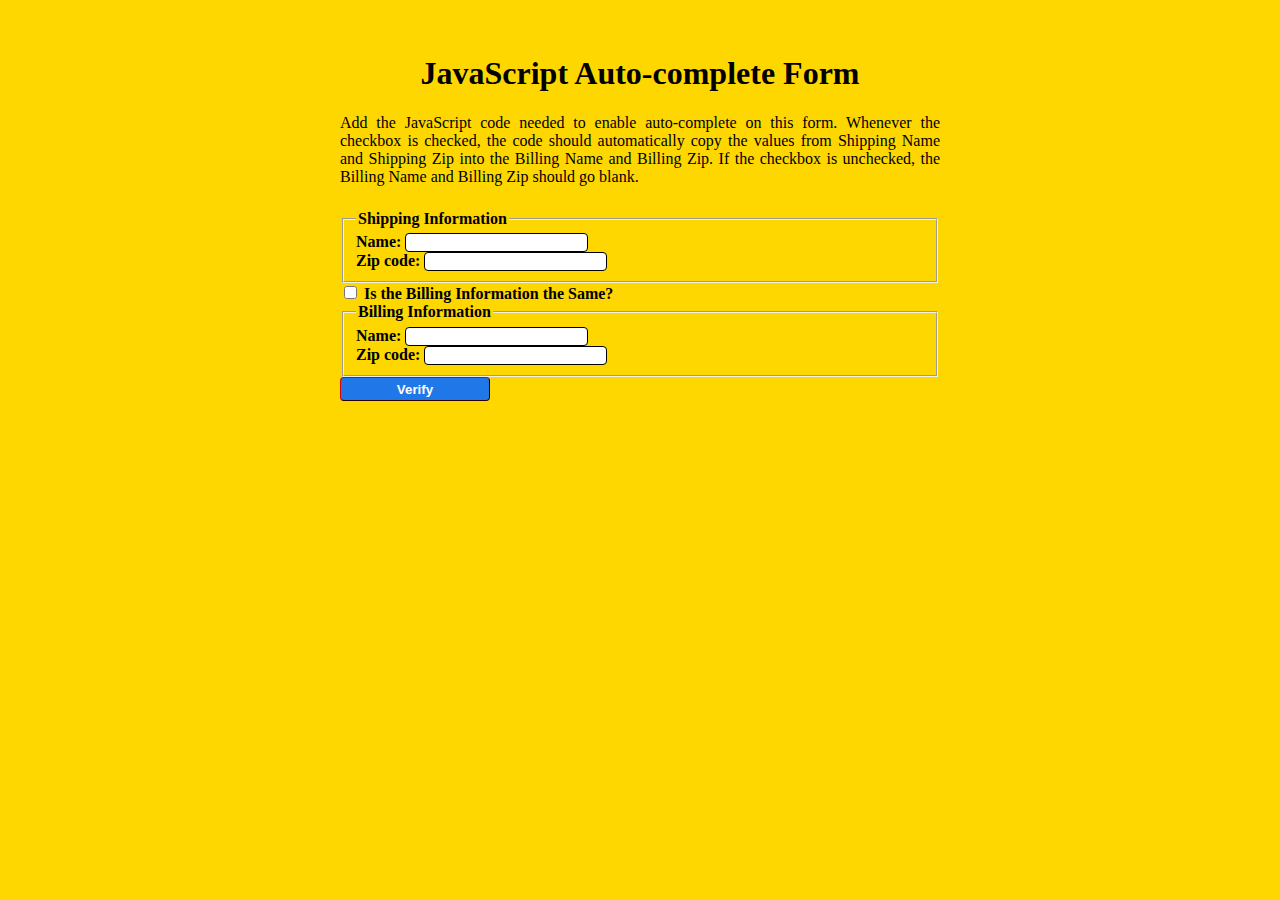
<file: index.html>
<!DOCTYPE html>
<html lang="en">
<meta charset="utf-8">
<link rel="stylesheet" href="validateHomework.css">
<script src="validateHomework.js"></script>
<head>
	<title>Form Validation</title>
</head>


<body>

<h1>JavaScript Auto-complete Form</h1>
	<p>Add the JavaScript code needed to enable auto-complete on this form.  Whenever the checkbox is checked, the code should automatically copy the values from Shipping Name and Shipping Zip into the Billing Name and Billing Zip.  If the checkbox is unchecked, the Billing Name and Billing Zip should go blank.</p>

<form>
		<fieldset>
			<legend>Shipping Information</legend>
			<label for ="shippingName">Name:</label>
			<input type = "text" name = "shipName" id = "shippingName" required><br/>
			<label for = "shippingZip">Zip code:</label>
			<input type = "text" name = "shipZip" id = "shippingZip" pattern = "[0-9]{5}" required><br/>
		</fieldset>
		<input type="checkbox" id="same" name="same" onchange= "billingFunction()"/>
		<label for = "same">Is the Billing Information the Same?</label>
				
		<fieldset> 
			<legend>Billing Information</legend>
			<label for ="billingName">Name:</label>
			<input type = "text" name = "billName" id = "billingName" required><br/>
			<label for = "billingZip">Zip code:</label>
			<input type = "text" name = "billZip" id = "billingZip" pattern = "[0-9]{5}" required><br/>
		</fieldset>
	    <input id="send" type = "submit" value = "Verify"/>
</form>
</body>
</html>
</file>
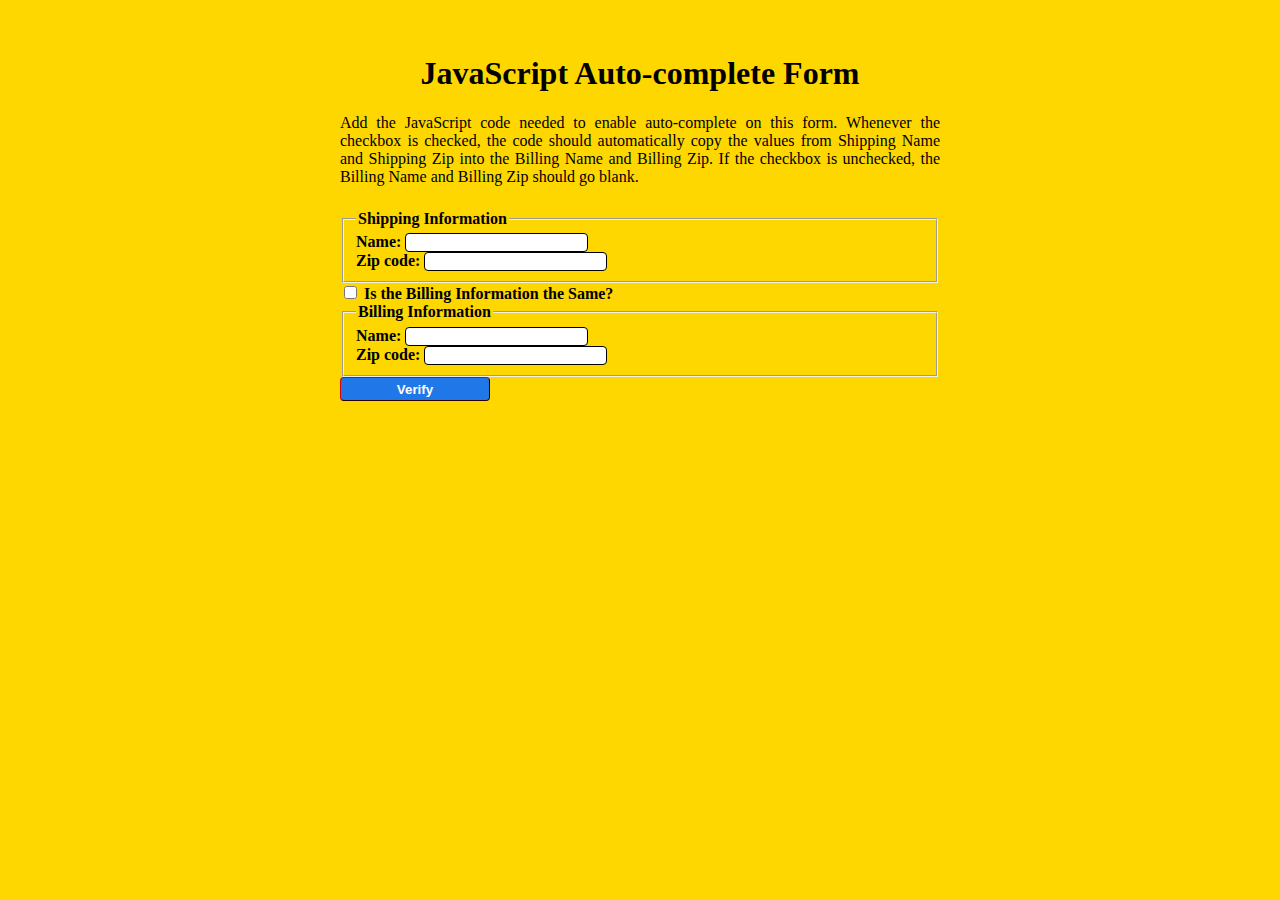
<file: validateHomework.html>
<!DOCTYPE html>
<html lang="en">
<meta charset="utf-8">
<link rel="stylesheet" href="validateHomework.css">
<script src="validateHomework.js"></script>
<head>
	<title>Form Validation</title>
</head>
<body>

<h1>JavaScript Auto-complete Form</h1>
	<p>Add the JavaScript code needed to enable auto-complete on this form.  Whenever the checkbox is checked, the code should automatically copy the values from Shipping Name and Shipping Zip into the Billing Name and Billing Zip.  If the checkbox is unchecked, the Billing Name and Billing Zip should go blank.</p>

<form>
		<fieldset>
			<legend>Shipping Information</legend>
			<label for ="shippingName">Name:</label>
			<input type = "text" name = "shipName" id = "shippingName" required><br/>
			<label for = "shippingZip">Zip code:</label>
			<input type = "text" name = "shipZip" id = "shippingZip" pattern = "[0-9]{5}" required><br/>
		</fieldset>
		<input type="checkbox" id="same" name="same" onchange= "billingFunction()"/>
		<label for = "same">Is the Billing Information the Same?</label>
				
		<fieldset> 
			<legend>Billing Information</legend>
			<label for ="billingName">Name:</label>
			<input type = "text" name = "billName" id = "billingName" required><br/>
			<label for = "billingZip">Zip code:</label>
			<input type = "text" name = "billZip" id = "billingZip" pattern = "[0-9]{5}" required><br/>
		</fieldset>
	    <input id="send" type = "submit" value = "Verify"/>
		</form>
</body>
</html>
</file>
<file: validateHomework.css>
body {
	background-color: gold;
}
h1 {
 text-align: center;
 padding-top: 34px;	
}
p {
 width: 600px;
 text-align: justify;
 margin: 0 auto;	
}
form {
  width: 600px;
  margin: 0 auto;
  padding-top: 24px;

}

input {
  border: 1px solid black;
  border-radius: 4px;
}
input:focus{
  background-color: #E6E6E6;
}
#nick{
  margin-left: 4%;
  display:none;
  width: 50%;
}
#send {
  background-color: #2077E7;	
  font-weight: bold;
  color: white;
  border-style: outset;
  border-color: maroon;
  width: 150px;
  height: 24px;
}
fieldset {
 color: black;
 font-weight: bold;
}
label {
 font-weight: bold;	
}
</file>
